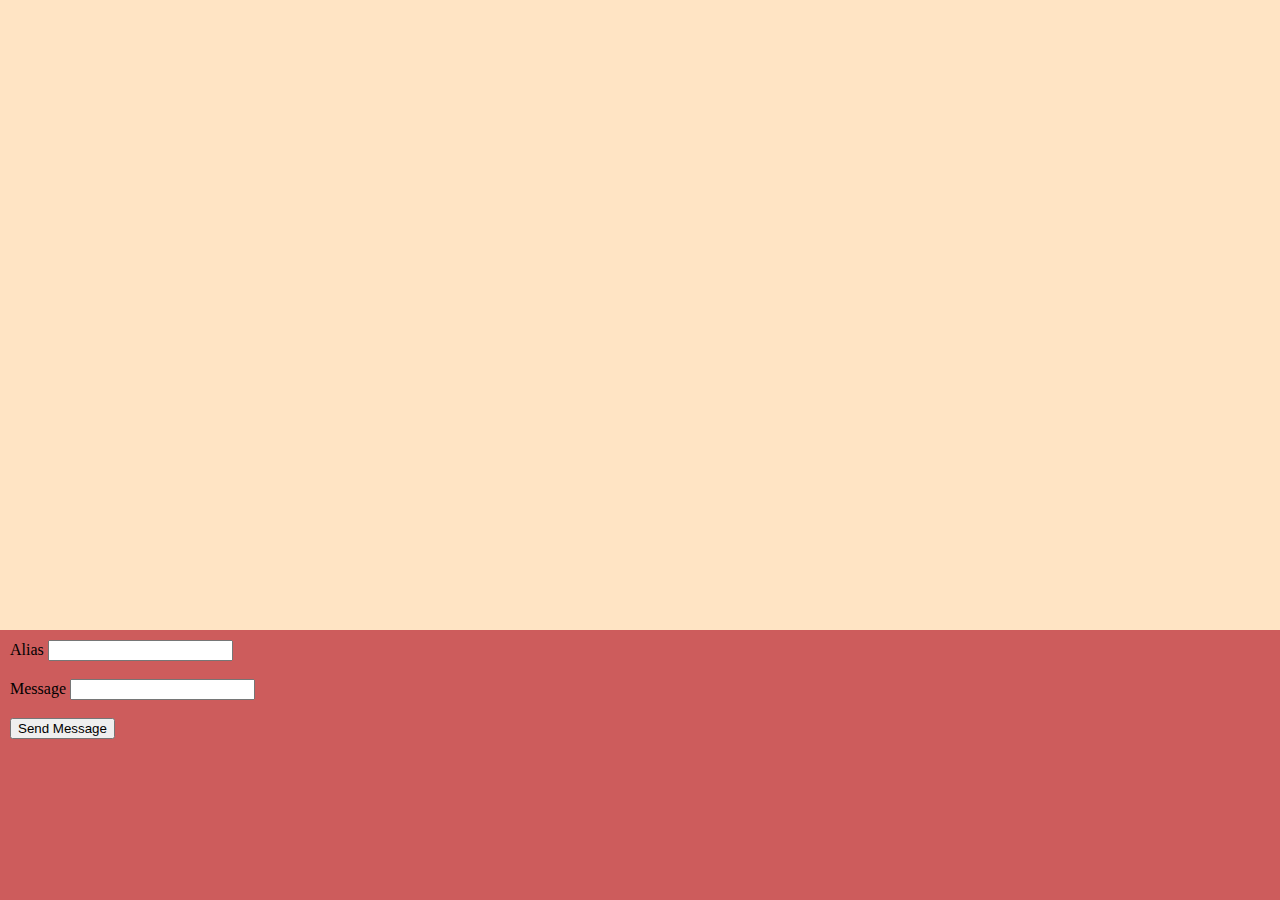
<file: chatty/public_html/index.html>
<!--
    CSc 337
    Finnley Hartz
    This file contains the html for the chatty project.
-->


<!DOCTYPE html>
<html lang='en'>
  <head>
    <meta charset="utf-8"/>
    <link rel="stylesheet" type="text/css" href="style.css">
    <script src="code.js"></script>
    <title>CHATTY</title>
  </head>

  <body>
      <div id='chat'>
        
      </div>

      <div id = 'inputfield'>
        <label for='alias'>Alias</label>
        <input type='text' name='alias' id='alias'>
        <br>
        <br>
        <label for='message'>Message</label>
        <input type='text' name='message' id='message'>
        <br>
        <br>
        <input type='submit' value='Send Message' onclick='sendMessage()'>
      </div>  
  </body>
</html>
</file>
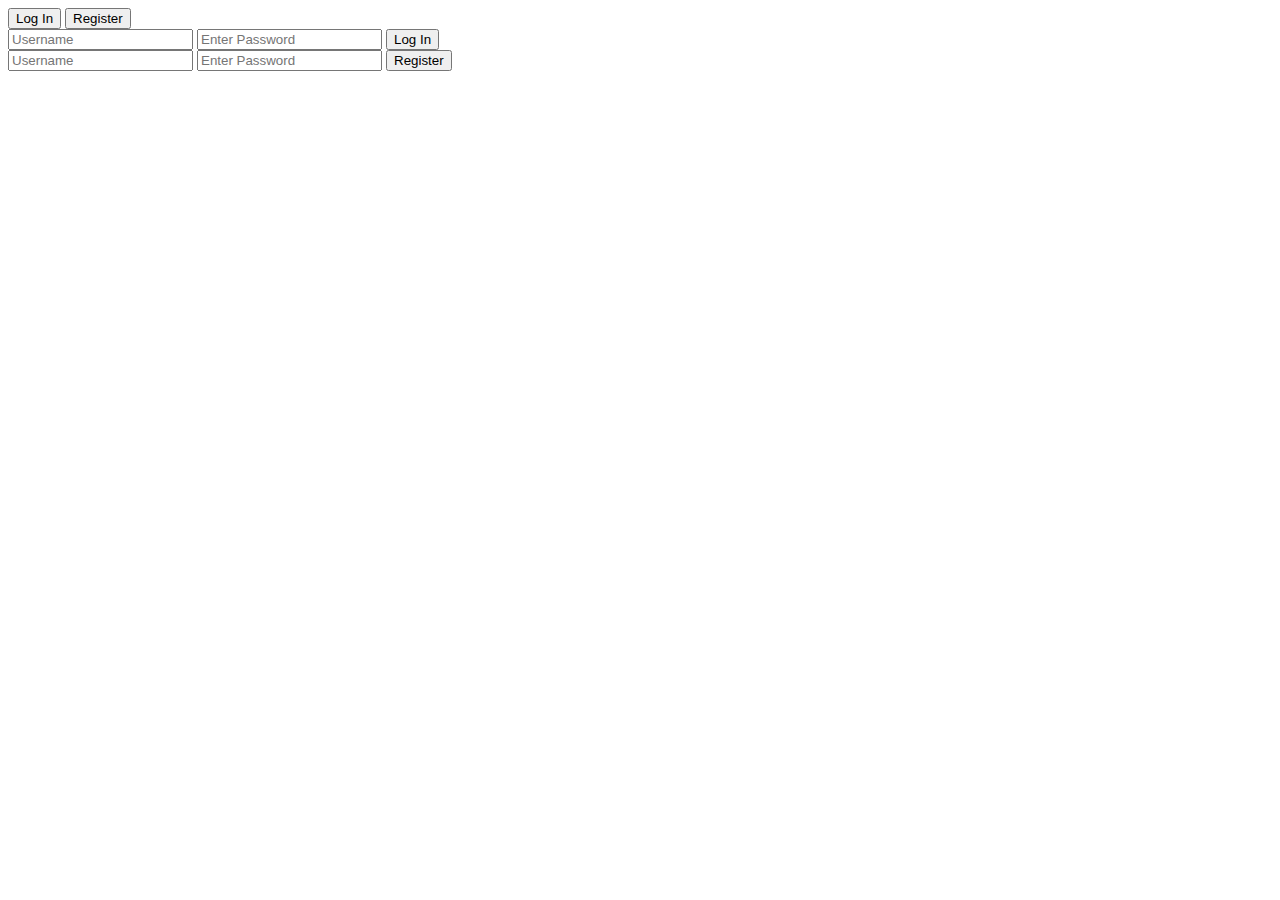
<file: test_image_upload/public_html/index.html>
<!DOCTYPE html>
<html lang="en">

  <head>
		<title>Login Page</title>
    <meta charset="utf-8">
    <meta name="viewport" content="width=device-width, initial-scale=1">
    <!--<link href='css/lgStyle.css' type="text/css" rel='stylesheet'>-->
    <script src="code.js"></script>
    <script src="jquery.js"></script>
	</head>



<body>
  <div class="hero">
    <div class="form-box">
      <div class="button-box">
        <div id="btn">
        <button type="button" class="toggle-btn" onclick="login()">Log In</button>
        <button type="button" class="toggle-btn" onclick="register()">Register</button>
        <div id='issue'></div>
        </div>
        <form id="login" class="input-group">
          <input type="text" class="input-field" id='username' placeholder="Username" required>
          <input type="text" class="input-field" id='password' placeholder="Enter Password" required>
          <button type="submit" class="submit-btn" onclick='loginUser()'>Log In</button>
        </form>
        <div id='issue'></div>
        <form id="register" class="input-group">
          <input type="text" class="input-field" id='username2' placeholder="Username" required>
          <input type="text" class="input-field" id='password2' placeholder="Enter Password" required>
          <button type="submit" class="submit-btn" onclick='addUser()'>Register</button>
        </form>
      </div>
    </div>
  </div>

</body>
</html>
</file>
<file: chatty/public_html/style.css>
/*
CSc 337
Finnley Hartz
This file contains the stylesheet for the chatty project html.
*/


* {
    box-sizing: border-box;
}
body {
    margin: 0;
    padding: 0px;
}

#chat {
    position: fixed;
    top: 0px;
    background-color: bisque;
    width: 100%;
    height: 70vh;
    padding: 10px;
    overflow-y: scroll;
    
}

#inputfield {
    background-color: indianred;
    position: fixed;
    bottom: 0px;
    width: 100%;
    height: 30vh;
    padding: 10px;
}
</file>
<file: test_image_upload/public_html/css/lgStyle.css>
*{
  margin: 0;
  padding: 0;
  font-family: sans-serif;
}

.hero{
  height: 100%;
  width: 100%;
  background-image: linear-gradient(rgba(0,0,0,0.4), rgba(0,0,0,0.4)), url(banner.jpg);
  background-position: center;
  background-size: cover;
  position: absolute;
}

.form-box{
  width: 380px;
  height: 480px;
  position: relative;
  margin: 6% auto;
  background: #fff;
  padding: 5px;
  overflow: hidden;
}

.button-box{
  width: 220px;
  margin: 35px auto;
  position: relative;
  box-shadow: 0 0 20px 9px #ff61241f;
  border-radius: 30px;
}

.toggle-btn{
  padding: 10px 30px;
  cursor: pointer;
  background: transparent;
  border: 0;
  outline: none;
  position: relative;
}

#btn{
  top: 0;
  left: 0;
  position: absolute;
  width: 110px;
  height: 100%;
  background: linear-gradient(to right, #ff105f, #ffad06);
  border-radius: 30px;
  transition: 0.5s;
}

.input-group{
  top: 180px;
  position: absolute;
  width: 280px;
  transition: .5s;
}

.input-field{
  width: 100%;
  padding: 10px 0;
  margin: 5px 0;
  border-left: 0;
  border-top: 0;
  border-right: 0;
  border-bottom: 1px solid #999;
  outline: none;
  background: transparent;
}

.submit-btn{
  width: 85%;
  padding: 10px 30px;
  cursor: pointer;
  display: block;
  margin: auto;
  background: linear-gradient(to right, #ff105f, #ffad06);
  border: 0;
  outline: none;
  border-radius: 30px;
}

.check-box{
  margin: 30px 10px 30px 0;
}

span{
  color: #777;
  font-size: 12px;
  bottom: 68px;
  position: absolute;
}

#login{
  left: 50px;
}

#register{
  left: 50px;
}
</file>
